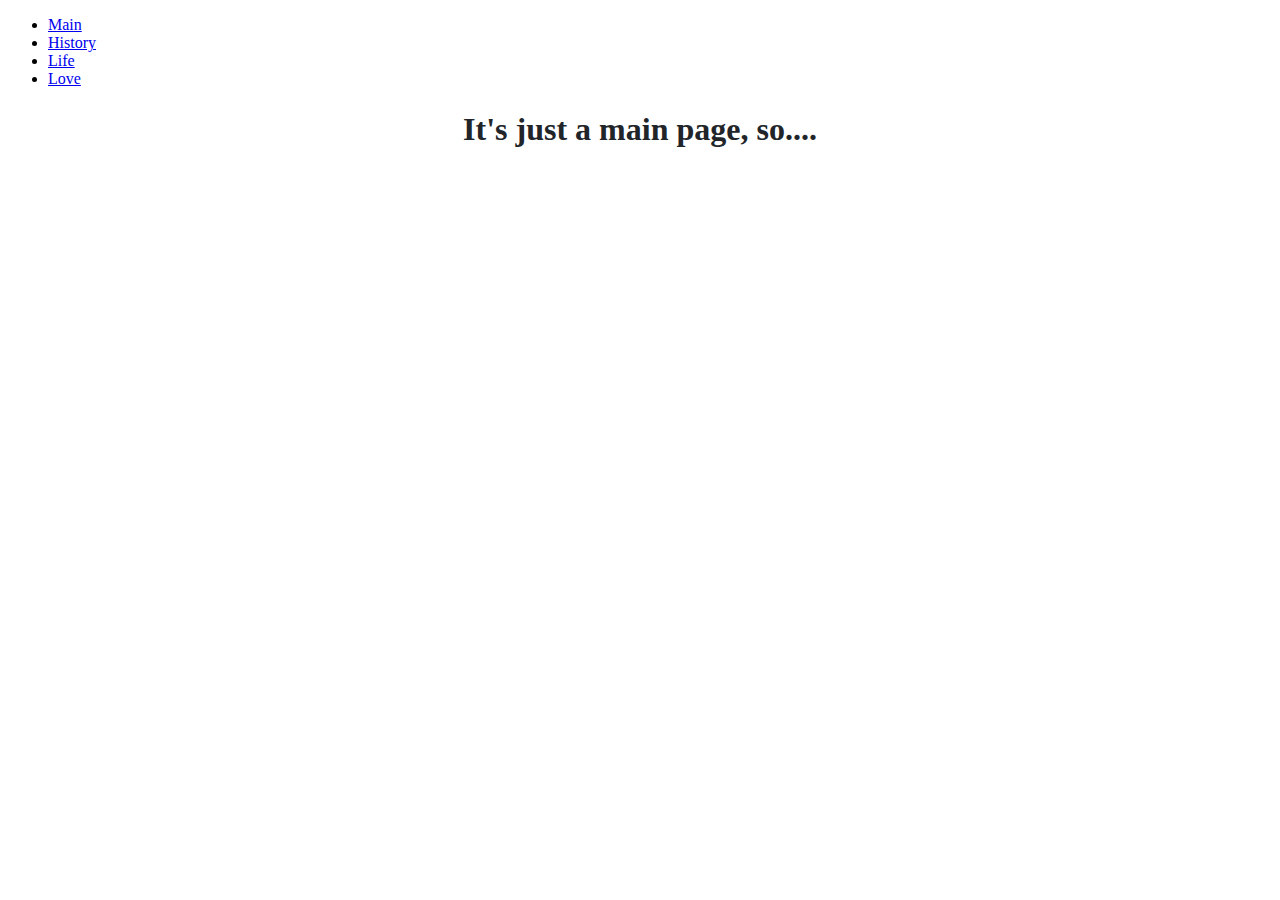
<file: index.html>
<!DOCTYPE html>

<html lang="en">
    <head>
        <link href="https://cdn.jsdelivr.net/npm/bootstrap@5.0.2/dist/css/bootstrap.min.css" rel="stylesheet" integrity="sha384-EVSTQN3/azprG1Anm3QDgpJLIm9Nao0Yz1ztcQTwFspd3yD65VohhpuuCOmLASjC" crossorigin="anonymous">
        <script src="https://cdn.jsdelivr.net/npm/bootstrap@5.0.2/dist/js/bootstrap.bundle.min.js" integrity="sha384-MrcW6ZMFYlzcLA8Nl+NtUVF0sA7MsXsP1UyJoMp4YLEuNSfAP+JcXn/tWtIaxVXM" crossorigin="anonymous"></script>
        <link href="styles.css" rel="stylesheet">
        <title>My Webpage</title>
        <link rel="icon" href="asd.jfif">
    </head>
    <body>
        <div class="container-fluid">
            <ul class="m-3 nav">
                <li class="nav-item">
                    <a class="nav-link text-dark" href="index.html">Main</a>
                </li>
                <li class="nav-item">
                    <a class="nav-link text-dark" href="history.html">History</a>
                </li>
                <li class="nav-item">
                    <a class="nav-link text-dark" href="life.html">Life</a>
                </li>
                <li class="nav-item">
                    <a class="nav-link text-dark" href="love.html">Love</a>
                </li>
            </ul>
        </div>
        <h1 id="main">It's just a main page, so....<br></h1>
    </body>
</html>
</file>
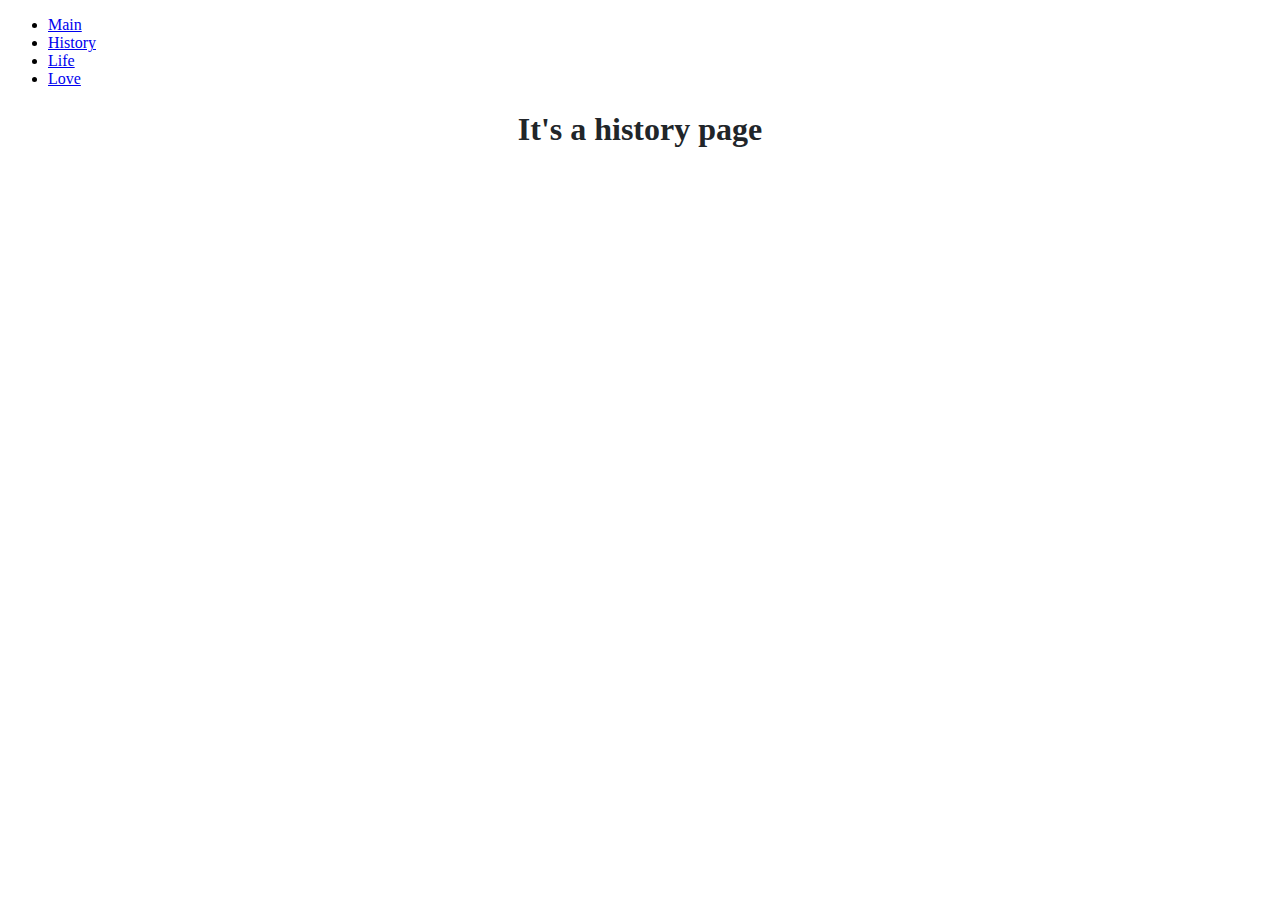
<file: history.html>
<!DOCTYPE html>

<html lang="en">
    <head>
        <link href="https://cdn.jsdelivr.net/npm/bootstrap@5.0.2/dist/css/bootstrap.min.css" rel="stylesheet" integrity="sha384-EVSTQN3/azprG1Anm3QDgpJLIm9Nao0Yz1ztcQTwFspd3yD65VohhpuuCOmLASjC" crossorigin="anonymous">
        <script src="https://cdn.jsdelivr.net/npm/bootstrap@5.0.2/dist/js/bootstrap.bundle.min.js" integrity="sha384-MrcW6ZMFYlzcLA8Nl+NtUVF0sA7MsXsP1UyJoMp4YLEuNSfAP+JcXn/tWtIaxVXM" crossorigin="anonymous"></script>
        <link href="styles.css" rel="stylesheet">
        <title>My Webpage</title>
        <link rel="icon" href="asd.jfif">
    </head>
    <body>
        <div class="container-fluid">
            <ul class="m-3 nav">
                <li class="nav-item">
                    <a class="nav-link text-dark" href="index.html">Main</a>
                </li>
                <li class="nav-item">
                    <a class="nav-link text-dark" href="history.html">History</a>
                </li>
                <li class="nav-item">
                    <a class="nav-link text-dark" href="life.html">Life</a>
                </li>
                <li class="nav-item">
                    <a class="nav-link text-dark" href="love.html">Love</a>
                </li>
            </ul>
        </div>
        <h1 id="main">It's a history page</h1>
        <h3 id="main"></h3>
    </body>
</html>
</file>
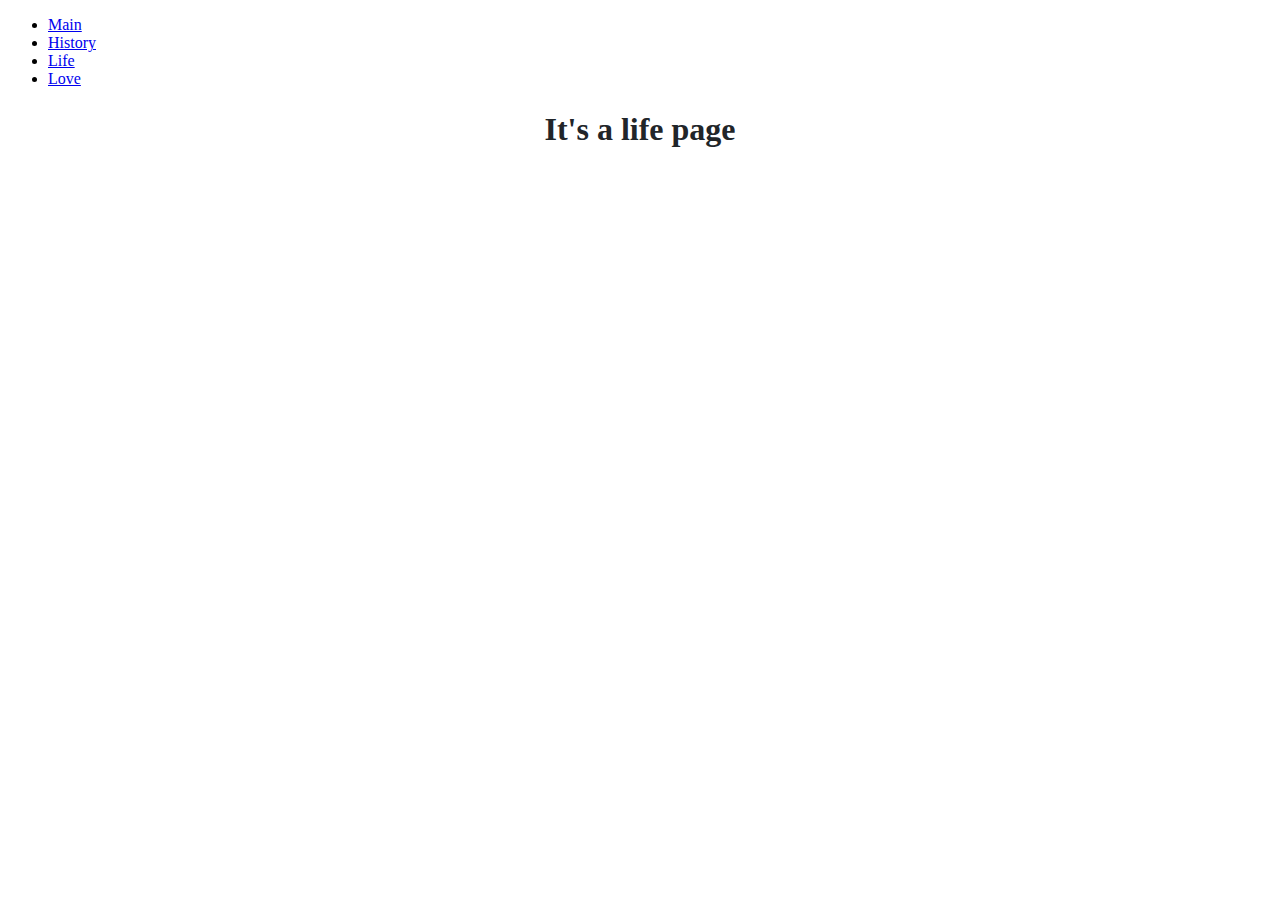
<file: life.html>
<!DOCTYPE html>

<html lang="en">
    <head>
        <link href="https://cdn.jsdelivr.net/npm/bootstrap@5.0.2/dist/css/bootstrap.min.css" rel="stylesheet" integrity="sha384-EVSTQN3/azprG1Anm3QDgpJLIm9Nao0Yz1ztcQTwFspd3yD65VohhpuuCOmLASjC" crossorigin="anonymous">
        <script src="https://cdn.jsdelivr.net/npm/bootstrap@5.0.2/dist/js/bootstrap.bundle.min.js" integrity="sha384-MrcW6ZMFYlzcLA8Nl+NtUVF0sA7MsXsP1UyJoMp4YLEuNSfAP+JcXn/tWtIaxVXM" crossorigin="anonymous"></script>
        <link href="styles.css" rel="stylesheet">
        <title>My Webpage</title>
        <link rel="icon" href="asd.jfif">
    </head>
    <body>
        <div class="container-fluid">
            <ul class="m-3 nav">
                <li class="nav-item">
                    <a class="nav-link text-dark" href="index.html">Main</a>
                </li>
                <li class="nav-item">
                    <a class="nav-link text-dark" href="history.html">History</a>
                </li>
                <li class="nav-item">
                    <a class="nav-link text-dark" href="life.html">Life</a>
                </li>
                <li class="nav-item">
                    <a class="nav-link text-dark" href="love.html">Love</a>
                </li>
            </ul>
        </div>
        <h1 id="main">It's a life page</h1>
        <h3 id="main"></h3>
    </body>
</html>
</file>
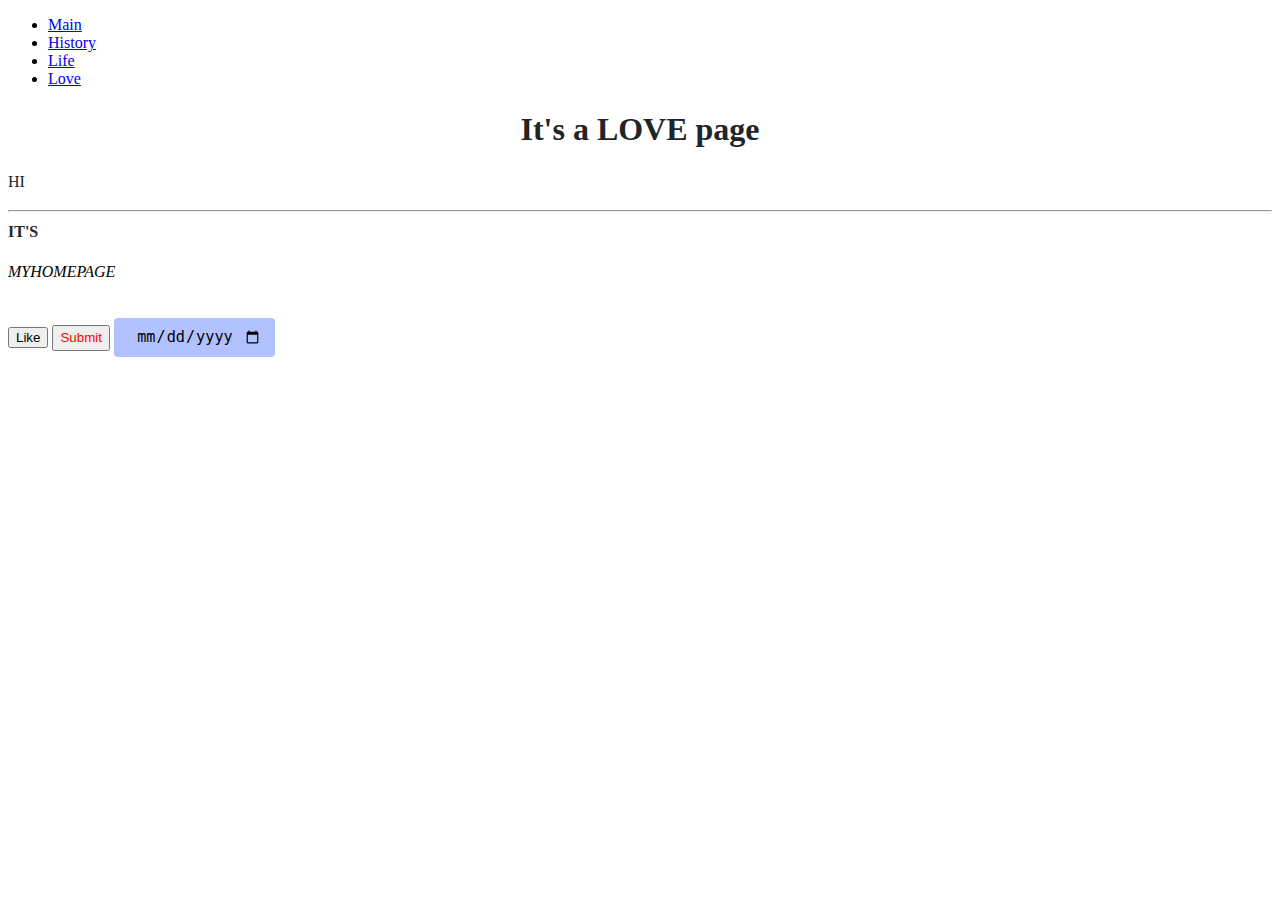
<file: love.html>
<!DOCTYPE html>

<html lang="en">

<head>
    <link href="https://cdn.jsdelivr.net/npm/bootstrap@5.0.2/dist/css/bootstrap.min.css" rel="stylesheet"
        integrity="sha384-EVSTQN3/azprG1Anm3QDgpJLIm9Nao0Yz1ztcQTwFspd3yD65VohhpuuCOmLASjC" crossorigin="anonymous">
    <script src="https://cdn.jsdelivr.net/npm/bootstrap@5.0.2/dist/js/bootstrap.bundle.min.js"
        integrity="sha384-MrcW6ZMFYlzcLA8Nl+NtUVF0sA7MsXsP1UyJoMp4YLEuNSfAP+JcXn/tWtIaxVXM"
        crossorigin="anonymous"></script>
    <link href="styles.css" rel="stylesheet">
    <title>My Webpage</title>
</head>

<body>
    <div class="container-fluid">
        <ul class="m-3 nav">
            <li class="nav-item">
                <a class="nav-link text-dark" href="index.html">Main</a>
            </li>
            <li class="nav-item">
                <a class="nav-link text-dark" href="history.html">History</a>
            </li>
            <li class="nav-item">
                <a class="nav-link text-dark" href="life.html">Life</a>
            </li>
            <li class="nav-item">
                <a class="nav-link text-dark" href="love.html">Love</a>
            </li>
        </ul>
    </div>
    <h1 id="main">It's a LOVE page</h1>
    <p class="zalypa">HI</p>
    <p>
    </p>
    <hr>
    <b id="bold">IT'S</b>
    <p><i>MY<span class="xyz"></span>HOMEPAGE</i></p>
    <br>
    <button class="like">Like</button>
    <button class="submit">Submit</button>
    <input type="date">
    <script>
        document.addEventListener('DOMContentLoaded', function () {
            document.querySelector('.submit').addEventListener('click', function () {
                document.querySelector('.submit').style.backgroundColor = 'green';
            });
            document.querySelector('.like').addEventListener('click', function () {
                document.querySelector('.like').style.backgroundColor = 'red';
            });
        })
        navigator.geolocation.getCurrentPosition(function (position) {
            document.write(position.coords.latitude + ", " + position.coords.longitude);
        });
    </script>
</body>

</html>
</file>
<file: styles.css>
.zalypa{
    background-color: #fff;
    color: #212529;
    font-size: 1rem;
    font-weight: 400;
    line-height: 1.5;
    margin: 0;
    text-align: left;
}
input[type="submit"] {
    background-color: #d9edff;
    border: 1px solid transparent;
    border-radius: 0.25rem;
    font-size: 0.95rem;
    font-weight: 400;
    line-height: 1.5;
    padding: 0.375rem 0.75rem;
    text-align: center;
    transition: color 0.15s ease-in-out, background-color 0.15s ease-in-out, border-color 0.15s ease-in-out, box-shadow 0.15s ease-in-out;
    vertical-align: middle;
}
input[type="date"] {
    background-color: #b2c1ff;
    border: 1px solid transparent;
    border-radius: 0.25rem;
    font-size: 0.95rem;
    font-weight: 400;
    line-height: 1.5;
    padding: 0.375rem 0.75rem;
    text-align: center;
    transition: color 0.15s ease-in-out, background-color 0.15s ease-in-out, border-color 0.15s ease-in-out, box-shadow 0.15s ease-in-out;
    vertical-align: center;
}
input[type="text"] {
    line-height: 1.8;
    width: 25%;
}

input[type="text"]:hover {
    background-color: #f5f5f5;
    transition: color 2s ease-in-out, background-color 0.15s ease-in-out;
}
#main{
    background-color: #fff;
    color: #212529;
    line-height: 1.5;
    margin: 17px;
    text-align: center;
}
#bold{
    background-color: #fff;
    color: #212529;
    line-height: 1.5;
    margin: 0;
    text-align: center;
}
.xyz{
    color: red;
    text-align: center;
    line-height: 1.5;
    margin: 0;
    text-align: center;
}
.center{
  display: block;
  margin-left: auto;
  margin-right: auto;
  width: 30%;
}
.submit{
    color: red;
    text-align: center;
    line-height: 1.5;
    margin: 0;
    text-align: center;
  }
</file>
